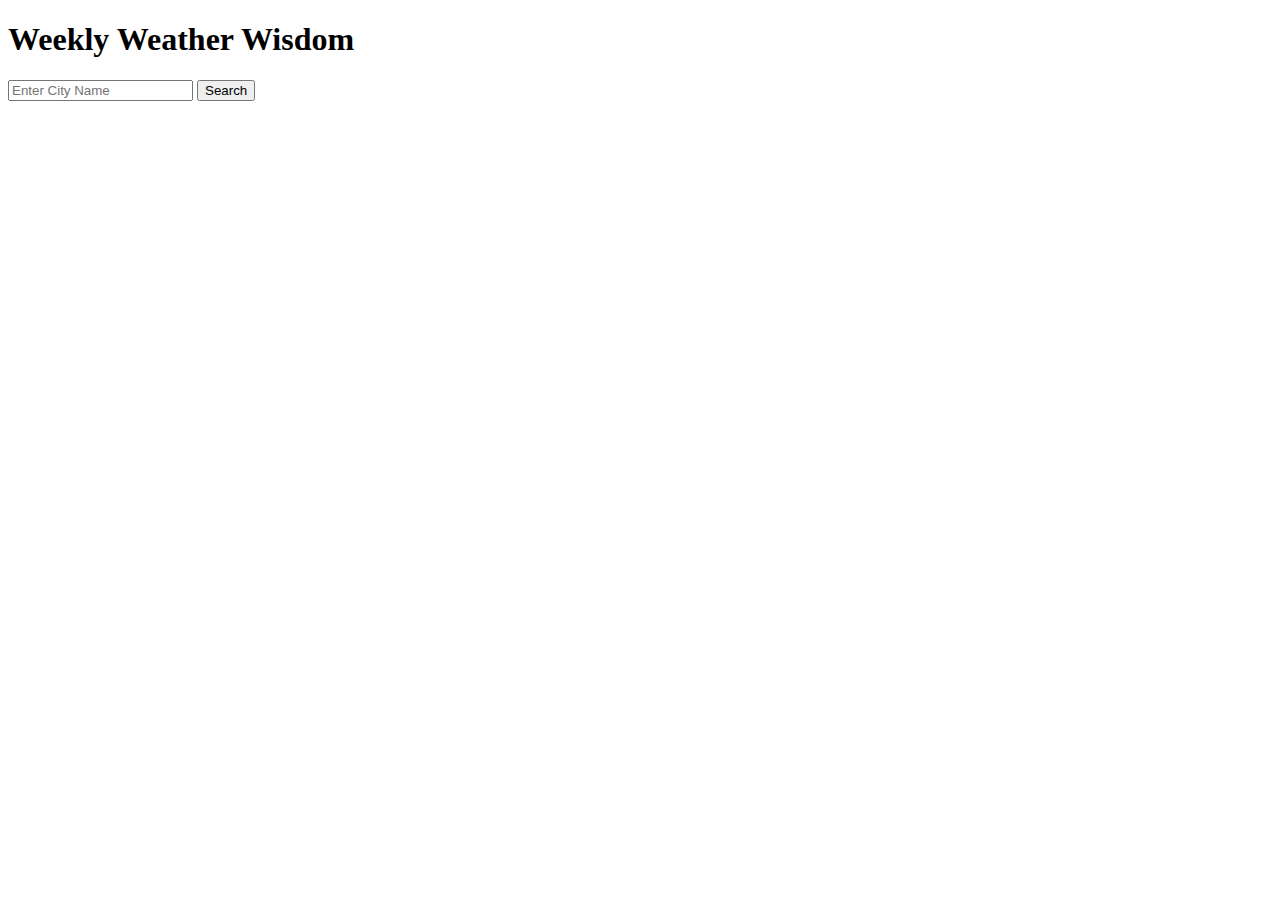
<file: test2.html>
<!doctype html>
<html lang="en">
<head>
  <meta charset="utf-8">
  <title>Weekly Weather Wisdom</title>
  <link href="https://fonts.googleapis.com/css?family=Montserrat:400,900" rel="stylesheet">

</head>
<body>
    <div>
        <header>
            <h1 class = "title">Weekly Weather Wisdom</h1>
        </header>
        <main>
            <section class = "city-search">
                <form class = "search-form">
                    <input type = "text" id=textfield placeholder = "Enter City Name">
                    <button type = "submit">Search</button>
                    <div class = "history"></div>
                </form>
                <div class = "search-list"></div>
            </section>
        </main>
    </div>
  <div id="weather">
    <div id="description"></div>
    <h2 id="temp"></h2>
    <div id="location"></div>
    <div id="UVIndex"></div>
    <div id="humidity"></div>
  </div>
    <script src="Assets/JS/test.js"></script>
  </script>
</body>
</html>
</file>
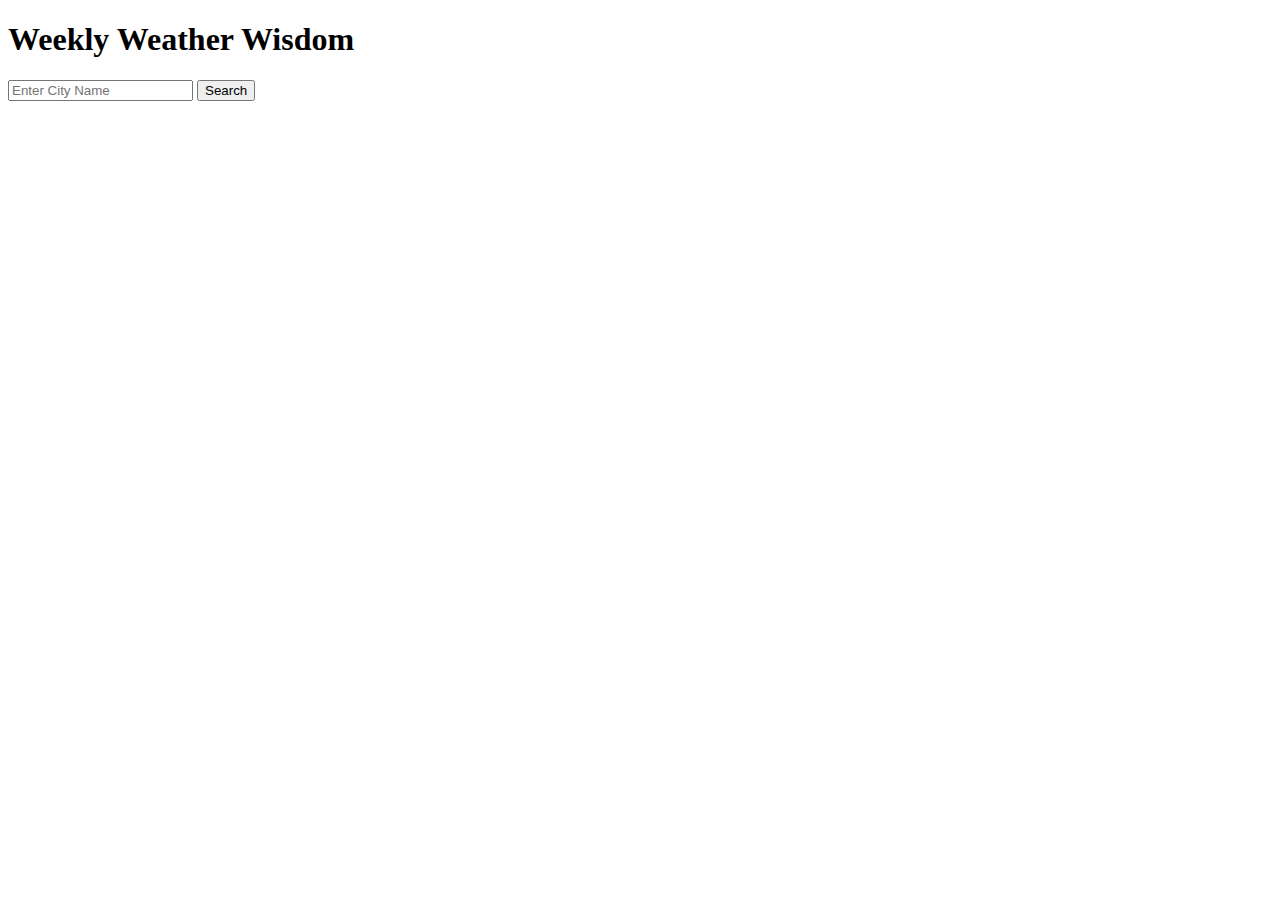
<file: test4.html>
<!doctype html>
<html lang="en">
<head>
  <meta charset="utf-8">
  <title>Weekly Weather Wisdom</title>
  <link href="https://fonts.googleapis.com/css?family=Montserrat:400,900" rel="stylesheet">

</head>
<body>
    <div>
        <header>
            <h1 class = "title">Weekly Weather Wisdom</h1>
        </header>
        <main>
            <section class = "city-search">
                <form class = "search-form">
                    <input type = "text" id="search-input" placeholder = "Enter City Name">
                    <button type = "submit">Search</button>
                    <div class = "history"></div>
                </form>
                <div class = "search-list"></div>
            </section>
        </main>
    </div>
  <div id="weather">
    <div id="description"></div>
    <h2 id="temp"></h2>
    <div id="location"></div>
    <div id="UVIndex"></div>
    <div id="humidity"></div>
  </div>
    <script src="Assets/JS/test4.js"></script>
  </script>
</body>
</html>
</file>
